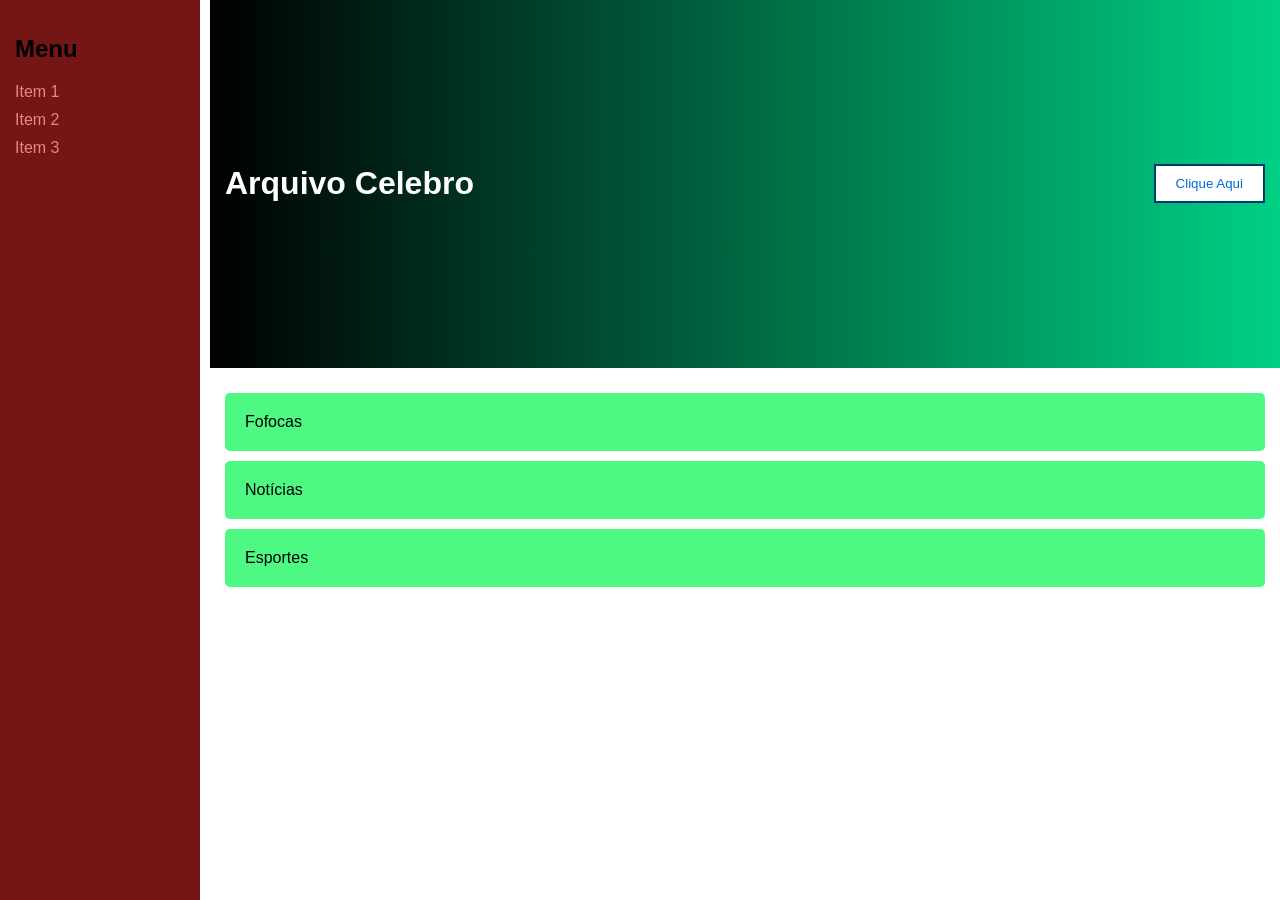
<file: index.html>
<!DOCTYPE html>
<html lang="pt-BR">
<head>
    <meta charset="UTF-8">
    <meta name="viewport" content="width=device-width, initial-scale=1.0">
    <title>Exemplo de Layout</title>
    <link rel="stylesheet" href="web/css/styles.css">
</head>


<body>


<div class="container">


    <aside class="menu-lateral">
        <h2>Menu</h2>


        <ul>
            <li><a href="#">Item 1</a></li>
            <li><a href="#">Item 2</a></li>
            <li><a href="#">Item 3</a></li>
        </ul>


    </aside>


    <header class="cabecalho">


        <h1>Arquivo Celebro</h1>


        <button class="btn-animate">
            Clique Aqui
        </button>


    </header>


    <main class="principal">


        <div class="content-box">Fofocas</div>
        <div class="content-box">Notícias</div>
        <div class="content-box">Esportes</div>


    </main>


</div>


</body>
</html>
</file>
<file: web/css/styles.css>
body {
    margin: 0;
    font-family: Arial, sans-serif;
}


/* Layout principal com Grid */
.container {
    display: grid;
    grid-template-areas:
        "menu cabecalho"
        "menu principal";
    grid-template-columns: 200px 1fr;
    min-height: 100vh;
    gap: 10px;
}


/* Menu Lateral */
.menu-lateral {
    grid-area: menu;
    background-color: #741616;
    padding: 15px;
}


.menu-lateral ul {
    list-style: none;
    padding: 0;
    display: flex;
    flex-direction: column;
    gap: 10px;


}


.menu-lateral a {
    text-decoration: none;
    color: #e58787;
}


/* Cabeçalho */
.cabecalho {
    grid-area: cabecalho;
    background: linear-gradient(90deg, #000000, #00d084);
    color: rgb(255, 255, 255);
    padding: 15px;
    display: flex;
    justify-content: space-between;
    align-items: center;
}


.cabecalho h1 {
    margin: 0;
}


/* Botão com transição */


.btn-animate {
    background-color: #ffffff;
    color: #0068d8;
    border: 2px solid #033871;
    padding: 10px 20px;
    cursor: pointer;
    transition: background-color 0.3s, color 0.3s;
}


.btn-animate:hover {
    background-color: #007bfe;
    color: white;
}


/* Conteúdo principal */
.principal {
    grid-area: principal;
    display: flex;
    flex-direction: column;
    gap: 10px;
    padding: 15px;
}


/* Caixas de conteúdo */
.content-box {
    background-color: #4df883;
    padding: 20px;
    border-radius: 5px;
    animation: slideIn 0.5s ease-out forwards;


}


/* Animação */


@keyframes slideIn {
    from {
        opacity: 0;
        transform: translateY(20px);
    }
    to {
        opacity: 1;
        transform: translateY(0);
    }
}


/* Responsividade */


@media (max-width: 768px) {
    .container {
        grid-template-columns: 1fr;
        grid-template-areas:
            "cabecalho"
            "principal";
    }


    .menu-lateral {
        display: none;
    }


}


@media (max-width: 1024px) and (min-width: 769px) {
    .container {
        grid-template-columns: 180px 1fr;
    }


}
</file>
